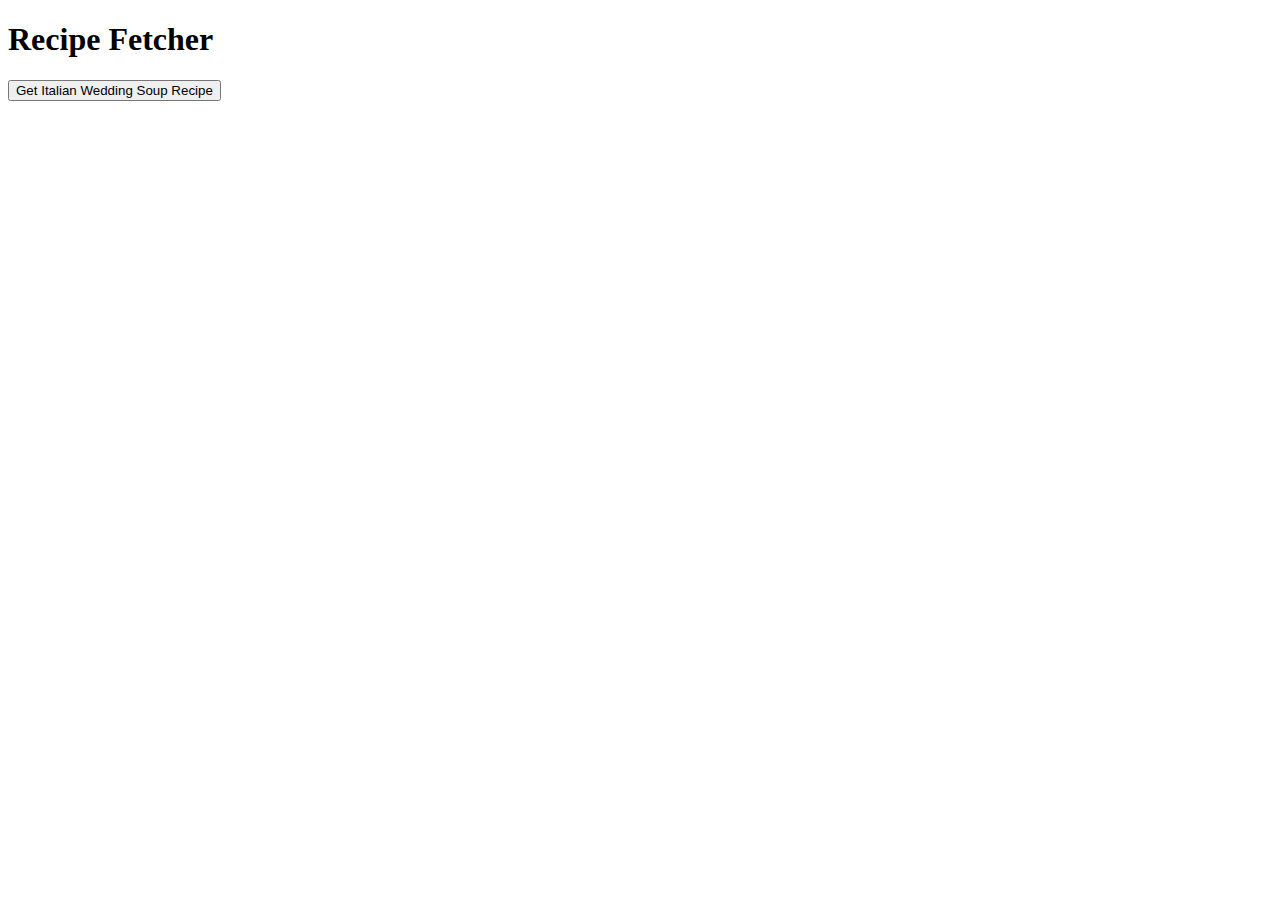
<file: recipe/index1.html>
<!DOCTYPE html>
<html lang="en">
<head>
    <meta charset="UTF-8">
    <meta name="viewport" content="width=device-width, initial-scale=1.0">
    <title>Recipe Fetcher</title>
</head>
<body>
    <h1>Recipe Fetcher</h1>
    <button onclick="cook()">Get Italian Wedding Soup Recipe</button>
    <div id="recipe-result"></div>

    <script>
        async function cook() {
            try {
                const response = await fetch("https://api.api-ninjas.com/v1/recipe?query=italian wedding soup", {
                    headers: {
                        'X-Api-Key': 'coDfCEalUAEBtuYaOW89cg==xs7JdfTSsatHx0bd'
                    }
                });
                
                if (response.ok) {
                    const data = await response.json();
                    console.log(data);
                    displayRecipe(data);
                } else {
                    throw new Error('Failed to fetch recipe');
                }
            } catch (error) {
                console.error('Error:', error);
                document.getElementById('recipe-result').textContent = 'Failed to fetch recipe. Please try again.';
            }
        }

        function displayRecipe(recipeData) {
            const resultDiv = document.getElementById('recipe-result');
            resultDiv.innerHTML = '';

            if (recipeData && recipeData.length > 0) {
                const recipe = recipeData[0];
                const recipeHtml = `
                    <h2>${recipe.title}</h2>
                    <p><strong>Ingredients:</strong></p>
                    <ul>
                        ${recipe.ingredients.split('|').map(ingredient => `<li>${ingredient.trim()}</li>`).join('')}
                    </ul>
                    <p><strong>Instructions:</strong></p>
                    <p>${recipe.instructions}</p>
                `;
                resultDiv.innerHTML = recipeHtml;
            } else {
                resultDiv.textContent = 'No recipe found. Please try again.';
            }
        }
    </script>
</body>
</html>
</file>
